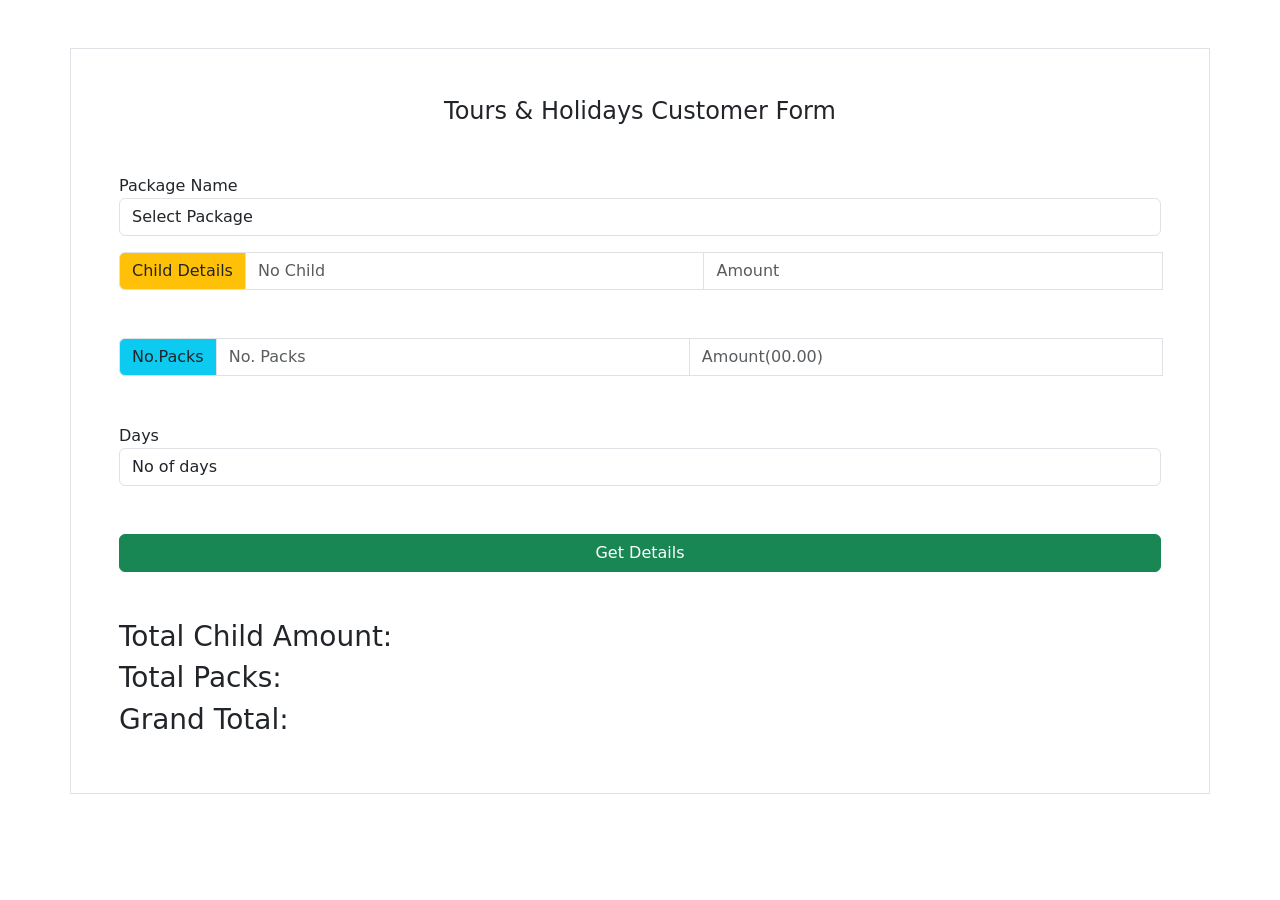
<file: assets/index.html>
<!DOCTYPE html>
<html lang="en">

<head>
    <meta charset="UTF-8">
    <meta name="viewport" content="width=device-width, initial-scale=1.0">
    <!-- Latest compiled and minified CSS -->
    <link href="https://cdn.jsdelivr.net/npm/bootstrap@5.3.3/dist/css/bootstrap.min.css" rel="stylesheet">

    <!-- Latest compiled JavaScript -->
    <script src="https://cdn.jsdelivr.net/npm/bootstrap@5.3.3/dist/js/bootstrap.bundle.min.js"></script>
    <title>Javascript</title>
    <script src="./style.js"></script>
    <script>
        // alert("Working fine"); 
        // var a = 10;
        // var b = 20;
        // document.write(a * b);
        // console.log(a + b);
        // alert(a * b);

        function test() {
            document.getElementById('demo').innerHTML = a / b;
        }
        //light bulb
        function Bulbon() {
            document.getElementById('images').innerHTML = '<img src="images/bulbimage1.gif">';
        }
        function Bulboff() {
            document.getElementById('images').innerHTML = '<img src="images/bulbimage2.gif">';
        }
        function validator(age, gender) {
            if ((!age && age == '') && gender == '') {
                alert('Write down the age and the gender both.')
            }
            if (gender == "female" || gender == 'f') {
                alert('You are a princess.Live your life as like what you want to live.');
            }
            if (age > 18) {
                alert('You are valid for voting ');

            } else {
                alert('Your age is not valid for voting');
            }

        }
        // Tours Price amount calculation
        // var c = 0;
        // var p = 0;
        // function childa() {
        //     c++;
        //     alert("Child count: " + c);
        // }
        // function parenta() {
        //     p++;
        //     alert("Parent count: " + p);
        // }
        // function childs() {
        //     c--;
        //     alert("Child count: " + c);
        // }
        // function parents() {
        //     p--;
        //     alert("Parent count: " + p);
        // }
        // function show() {
        //     alert((c * 100) + (p * 300));
        // }
    </script>
</head>

<body>
     <!-- <div id='demo'></div>
    <button type="button" onclick="return test()">Click here</button>
    <div class="container mt-5">
        <button type="button" onclick="return Bulbon()" class="btn btn-warning">Blub On</button>
        <div id="images">
            <img src="images/bulbimage2.gif">
        </div>
        <button type="button" onclick="return Bulboff()" class="btn btn-danger">Blub Off</button>
    </div>
    <div> <button type="button" onclick="return validator(22,'f')" class="btn btn-warning container"> CHECK ELIGIBILITY
        </button>
    </div>  -->

    <!-- <div class="container mt-5 mb-5">
        <p>child=100 rupees</p>
        <p>parent=300 rupees</p>
        <button type="button" onclick=" return childa()">Child +1</button>
        <button type="button" onclick=" return parenta()">Parent +1</button>
        <button type="button" onclick=" return childs()">Child -1</button>
        <button type="button" onclick=" return parents()">Parent -1</button>
        <button type="button" onclick=" return show()">total</button>
    </div> -->

    <div class="container mt-5 p-5 border">
        <h4 class="text-center">Tours & Holidays Customer Form </h4>
        <form id="'myform" onsubmit="return TourHoliday()" action="#">
            <div class="mt-5">
                <label>Package Name</label>
                <select class="form-control" id="package_name">
                    <option value="Select Package">Select Package</option>
                    <option value="Alwar">Alwar</option>
                    <option value="Jaipur">Jaipur</option>
                </select>
                <p class="text-danger" id="package_error"></p>
            </div>
            <div class="mb-5 input-group">
                <span class="input-group-text bg-warning">Child Details</span>
                <input type="text" class="form-control" id="no_child" placeholder="No Child">
                <input type="text" class="form-control" id="amount_each_child" placeholder="Amount" id="Amount">
                <p class="text-danger" id="no_child_error"></p>
                <p class="text-danger" id="child_amount_error"></p>
            </div>
            <div class="mb-5 input-group">
                <span class="input-group-text bg-info">No.Packs</span>
                <input type="text" class="form-control" id="pax_no" placeholder="No. Packs">
                <input type="text" class="form-control" id="pax_amount" placeholder="Amount(00.00)">
                <p class="text-danger" id="pax_no_error"></p>
                <p class="text-danger" id="pax_amount_error"></p>
            </div>
            <div class="mb-5">
                <label>Days</label>
                <select class=" form-control" id="days">
                    <option value="">No of days</option>
                    <option value="1">Day 1</option>
                    <option value="4">Day 4</option>
                    <option value="6">Day 6</option>
                    <option value="10">Day 10</option>
                </select>
                <p class="text-danger" id="days_error"></p>
            </div>
            <button type="submit" class="btn btn-success container w=100" onclick="return TourHoliday(event)">Get
                Details</button>
        </form>
        <div class="mt-5">
            <h3>Total Child Amount:<span id="no_child_total"></span></h3>
            <h3>Total Packs:<span id="pax_no_total"></span></h3>
            <h3>Grand Total:<span id="total_amount"></span></h3>
            <h3 id="thanks" class="bg-primary text-center text-white h-120"></h3>

        </div>
    </div> 

</body>

</html>
</file>
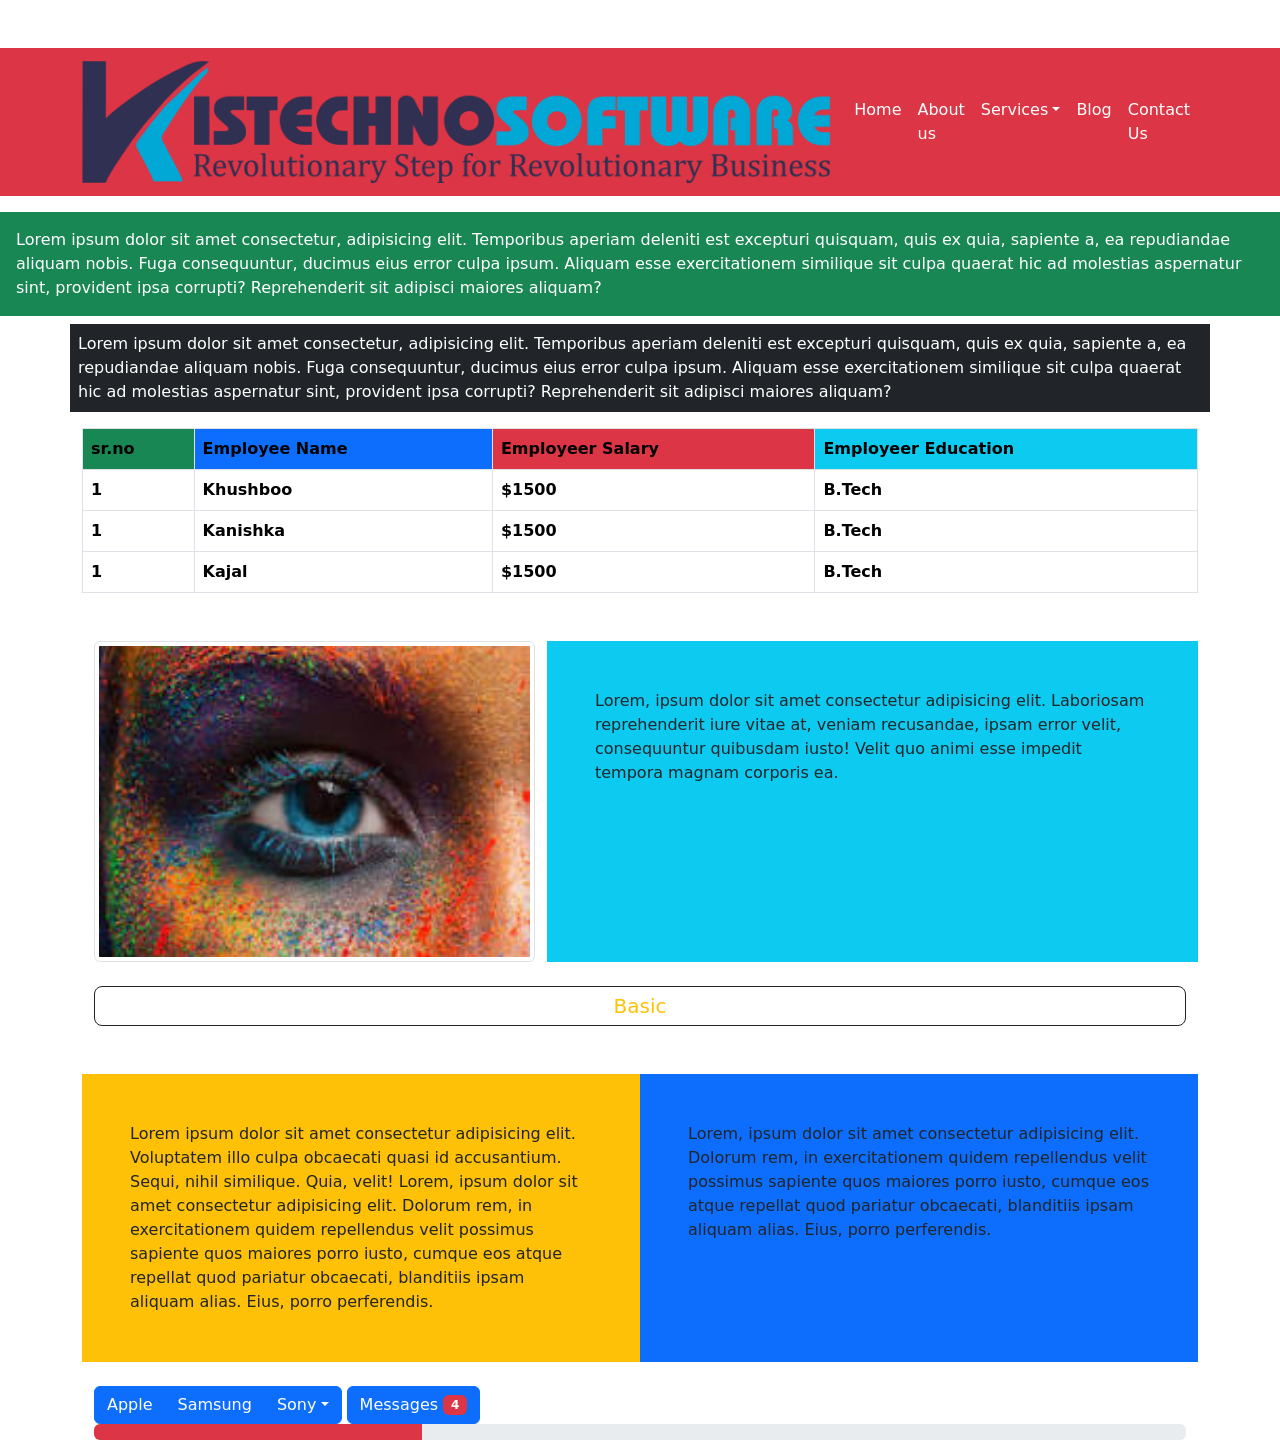
<file: bootstrap/index.html>
<!DOCTYPE html>
<html lang="en">

<head>
    <meta charset="UTF-8">
    <meta name="viewport" content="width=device-width, initial-scale=1.0">
    <title>bootstarp</title>
    <!-- Latest compiled and minified CSS -->
    <link href="https://cdn.jsdelivr.net/npm/bootstrap@5.3.3/dist/css/bootstrap.min.css" rel="stylesheet">

    <!-- Latest compiled JavaScript -->
    <script src="https://cdn.jsdelivr.net/npm/bootstrap@5.3.3/dist/js/bootstrap.bundle.min.js"></script>
</head>

<body>
    <nav class="navbar navbar-expand-lg bg-danger mt-5 ">
        <div class="container">
            <a href="#" class="navbar-brand">
                <img src="logo.png" class="w-100 bg-danger">
            </a>
            <button type="button" class="navbar-toggler" data-bs-toggle="collapse" data-bs-target="#menu">
                <span class="navbar-toggler-icon"></span>
            </button>
            <div class="collapse navbar-collapse" id="menu">
                <ul class="navbar-nav">
                    <li class="nav-item">
                        <a href="#" class="nav-link text-white">Home</a>
                    </li>
                    <li class="nav-item">
                        <a href="#" class="nav-link text-white">About us</a>
                    </li>
                    <li class="nav-item dropdown">
                        <a href="#" class="nav-link text-white dropdown-toggle" data-bs-toggle="dropdown">Services</a>

                        <ul class="dropdown-menu">
                            <li class="dropdown-item">
                                <a href="#">Web Development</a>
                            </li>
                        </ul>
                    </li>
                    <li class="nav-item">
                        <a href="#" class="nav-link text-white">Blog</a>
                    </li>
                    <li class="nav-item">
                        <a href="#" class="nav-link text-white">Contact Us</a>
                    </li>
                </ul>
            </div>
        </div>
    </nav>
    </div>
    </nav>
    <div class="container-fluid bg-success p-3 mt-3 text-white ">
        Lorem ipsum dolor sit amet consectetur, adipisicing elit. Temporibus aperiam deleniti est excepturi quisquam,
        quis ex quia, sapiente a, ea repudiandae aliquam nobis. Fuga consequuntur, ducimus eius error culpa ipsum.
        Aliquam esse exercitationem similique sit culpa quaerat hic ad molestias aspernatur sint, provident ipsa
        corrupti? Reprehenderit sit adipisci maiores aliquam?
    </div>
    <div class="container bg-dark p-2 mt-2 text-white ">
        Lorem ipsum dolor sit amet consectetur, adipisicing elit. Temporibus aperiam deleniti est excepturi quisquam,
        quis ex quia, sapiente a, ea repudiandae aliquam nobis. Fuga consequuntur, ducimus eius error culpa ipsum.
        Aliquam esse exercitationem similique sit culpa quaerat hic ad molestias aspernatur sint, provident ipsa
        corrupti? Reprehenderit sit adipisci maiores aliquam?
    </div>
    <!-- table -->
    <div class="container mt-7">
        <table class="table bg-dark table-bordered table-hover mt-3 ">
            <thead>
                <tr>
                    <th class="bg-success">sr.no</th>
                    <th class="bg-primary">Employee Name</th>
                    <th class="bg-danger">Employeer Salary</th>
                    <th class="bg-info">Employeer Education</th>
                </tr>
            </thead>
            <tbody>
                <tr>
                    <th>1</th>
                    <th>Khushboo</th>
                    <th>$1500</th>
                    <th>B.Tech</th>
                </tr>
                <tr>
                    <th>1</th>
                    <th>Kanishka</th>
                    <th>$1500</th>
                    <th>B.Tech</th>
                </tr>
                <tr>
                    <th>1</th>
                    <th>Kajal</th>
                    <th>$1500</th>
                    <th>B.Tech</th>
                </tr>
            </tbody>
    </div>

    </table>
    <!-- Image -->
    <div class="container mt-5">
        <div class="row">
            <div class="col-lg-5 col-md-5">
                <img src="image.jpg" class="Rounded img-thumbnail w-100 ">
            </div>
            <div class="col-lg-7 col-md-7 bg-info p-5">
                Lorem, ipsum dolor sit amet consectetur adipisicing elit. Laboriosam reprehenderit iure vitae at, veniam
                recusandae, ipsam error velit, consequuntur quibusdam iusto! Velit quo animi esse impedit tempora magnam
                corporis ea.
            </div>

        </div>
        <button type="button" class="btn btn-outline-dark text-warning w-100 mt-4 p-1 btn-lg">Basic</button>
    </div>

    <div class="container">
        <div class="row">
            <div class="col-lg-6 col-md-4 col-sm-12 p-5 mt-5 bg-warning">
                Lorem ipsum dolor sit amet consectetur adipisicing elit. Voluptatem illo culpa obcaecati quasi id
                accusantium. Sequi, nihil similique. Quia, velit!
                Lorem, ipsum dolor sit amet consectetur adipisicing elit. Dolorum rem, in exercitationem quidem
                repellendus velit possimus sapiente quos maiores porro iusto, cumque eos atque repellat quod pariatur
                obcaecati, blanditiis ipsam aliquam alias. Eius, porro perferendis.
            </div>
            <div class="col-lg-6 col-md-4 col-sm-12 p-5 mt-5 bg-primary">
                Lorem, ipsum dolor sit amet consectetur adipisicing elit. Dolorum rem, in exercitationem quidem
                repellendus velit possimus sapiente quos maiores porro iusto, cumque eos atque repellat quod pariatur
                obcaecati, blanditiis ipsam aliquam alias. Eius, porro perferendis.
            </div>
            <!-- <div class="col-lg-4 col-md-4 col-sm-12 p-5 mt-5 bg-danger">
                Lorem, ipsum dolor sit amet consectetur adipisicing elit. Dolorum rem, in exercitationem quidem repellendus velit possimus sapiente quos maiores porro iusto, cumque eos atque repellat quod pariatur obcaecati, blanditiis ipsam aliquam alias. Eius, porro perferendis.
            </div>
            <div class="col-lg-2 col-md-4 col-sm-12 p-5 mt-5 bg-info">
                Lorem, ipsum dolor sit amet consectetur adipisicing elit. Dolorum rem, in exercitationem quidem repellendus velit possimus sapiente quos maiores porro iusto, cumque eos atque repellat quod pariatur obcaecati, blanditiis ipsam aliquam alias. Eius, porro perferendis.
            </div> -->
        </div>
    </div>
    <div class="container">
        <div class="btn-group mt-4">
            <button type="button" class="btn btn-primary">Apple</button>
            <button type="button" class="btn btn-primary">Samsung</button>
            <div class="btn-group">
                <button type="button" class="btn btn-primary dropdown-toggle" data-bs-toggle="dropdown">Sony</button>
                <div class="dropdown-menu">
                    <a class="dropdown-item" href="#">Tablet</a>
                    <a class="dropdown-item" href="#">Smartphone</a>
                </div>
            </div>
        </div>
        <button type="button" class="btn btn-primary mt-4">
            Messages <span class="badge bg-danger">4</span>
        </button>
        <!-- danger -->
        <div class="progress">
            <div class="progress-bar bg-danger mt-0.5" style="width:30% "></div>
        </div>
    </div>

</body>

</html>
</file>
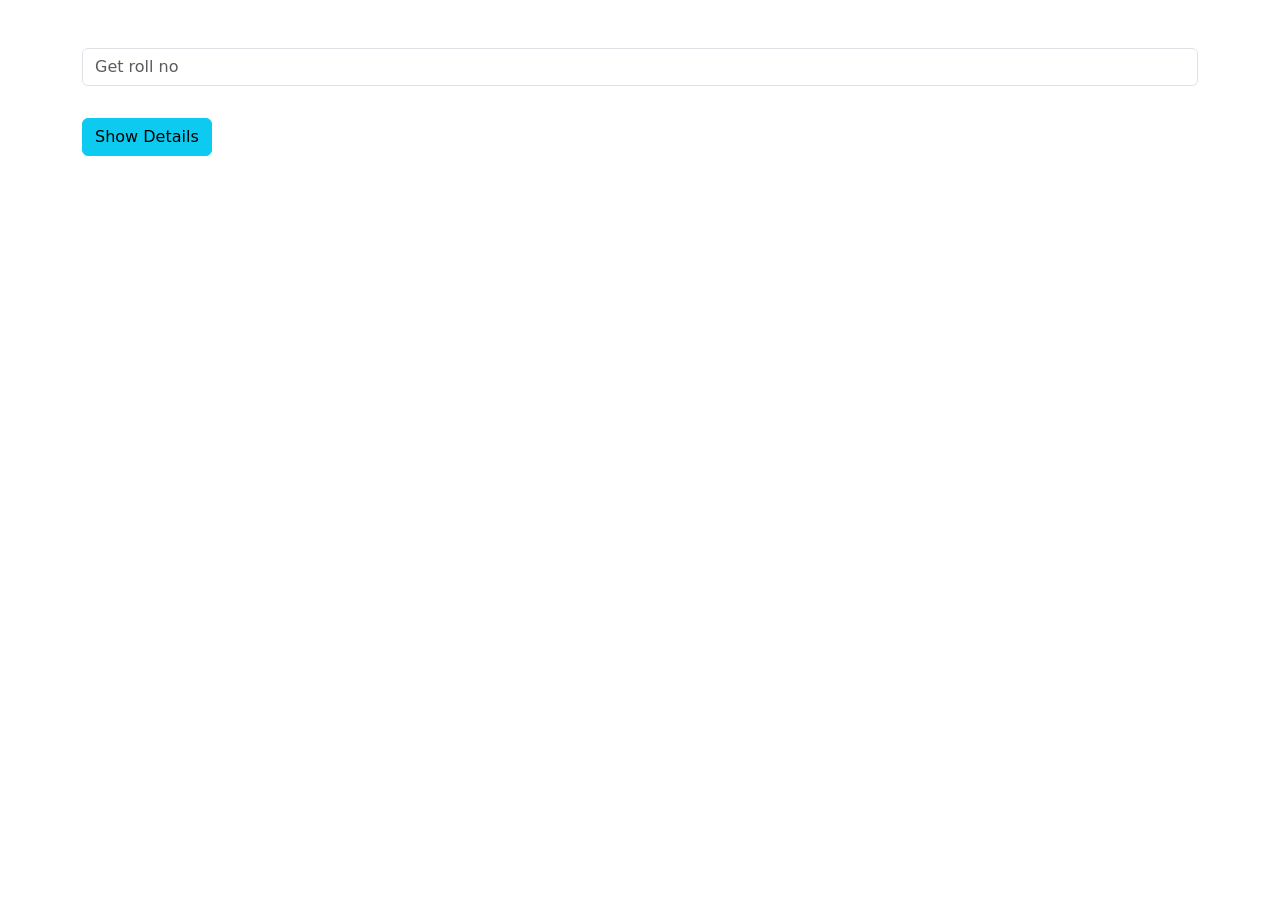
<file: javascript/index.html>
<!DOCTYPE html>
<html lang="en">

<head>
    <meta charset="UTF-8">
    <meta name="viewport" content="width=device-width, initial-scale=1.0">
    <title>Loops and switch case </title>
    <!-- Latest compiled and minified CSS -->
    <link href="https://cdn.jsdelivr.net/npm/bootstrap@5.3.3/dist/css/bootstrap.min.css" rel="stylesheet">

    <!-- Latest compiled JavaScript -->
    <script src="https://cdn.jsdelivr.net/npm/bootstrap@5.3.3/dist/js/bootstrap.bundle.min.js"></script>

    <script>
        // function MySwitchCase() {
        //     let customer_id=document.getElementById('customer_id').value;
        //     let customer_name = "";
        //     switch (customer_id) {
        //         case '1234':
        //             customer_name = customer_id + 'John ';
        //             break;
        //         case '4321':
        //             customer_name = customer_id + ' Khushi';
        //             break;
        //     }
        //     document.getElementById('demo').innerHTML = customer_name;
        // }

        function StudentDetails() {
            let student_rollno = document.getElementById('student_rollno').value;
            
            let student_name = '';
            let student_class='';
            switch (student_rollno) {
                case '101':
                    student_name = 'John ';
                    student_class= '10';
                    break;
                case '102':
                    student_name= ' Khushi';
                    student_class='11';
                    break;
            }
            if(!student_rollno){
                document.getElementById('roll_error').innerHTML = "Please enter roll no.";
                return false;
            }else{
                document.getElementById('roll_error').innerHTML = "";
                document.getElementById('demo').innerHTML = student_name +" of "+ student_class;
                return true;
            }
            
        }

        //**for loop

        // let num=10;
        // var record='';
        // for (let i=0;i<num;i++){
        //     //    document.write(i+'<br/>')
        //     record+=i;
        //     document.write(record+'<br/>')
        // }
        // document.getElementById('for_loop').innerHTML=record;

        //**for in
        // let stud={fname:'khushi',branch:'ds',dob:'01-01-2006',rollno:123456};
        // let stud_record,i,data='';
        // for(i in stud){
        //     data+=stud[i]+'<br/>';
        // }
        // document.write(data);

        //**foreach
        // const emp=[1,2,3,4,5,6];
        // emp.forEach(EmpFunction);
        // function EmpFunction(value,index,array){
        //     document.write(value[index]+'<br/>');
        //     document.write(value+'<br/>');
        //     document.write(index+'<br/>');
        //     document.write(array+'<br/>');
        // }
    </script>
</head>

<body>
    <!-- <div class="mt-5 container">
        <form id="myform" onclick="return MySwitchCase()">
            <input type="text" class="form-control" placeholder="Get id" id="customer_id">
            <button type="button" class="btn btn-info mt-3">Use Switch Case</button>
            <p id="demo"></p>
        </form> -->
    <!-- </div> -->
     <div class="mt-5 container">
        <form id="myform" >
            <input type="text" class="form-control" placeholder="Get roll no" id="student_rollno">
            <p class="text-danger" id="roll_error"></p>
            <button type="button" class="btn btn-info mt-3" onclick="return StudentDetails()" >Show Details</button>
            <p id="demo"></p>

        </form>
     </div>

    
</body>

</html>
</file>
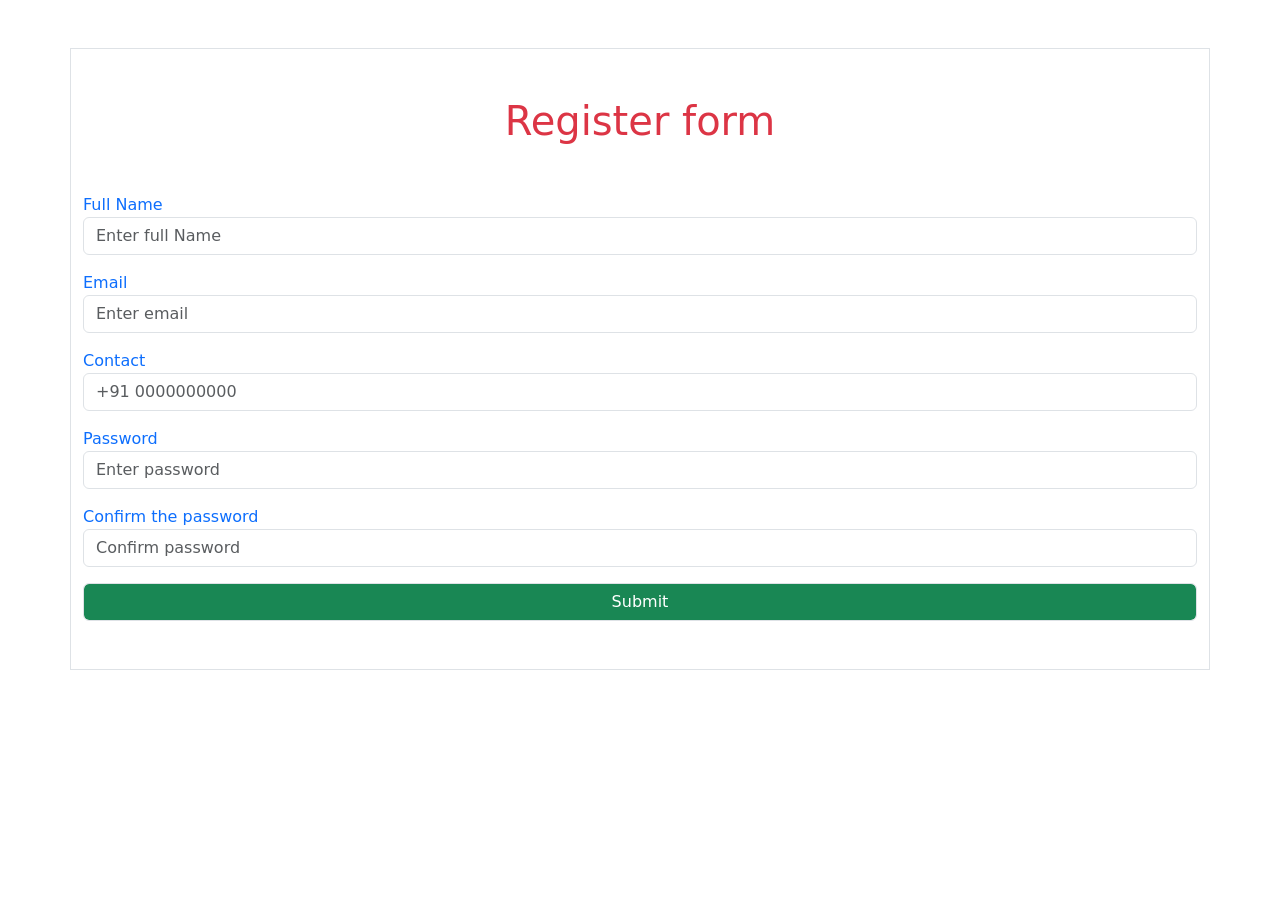
<file: jquery/index.html>
<!DOCTYPE html>
<html lang="en">

<head>
    <meta charset="UTF-8">
    <meta name="viewport" content="width=device-width, initial-scale=1.0">
    <title>jquery</title>
    <script src="https://ajax.googleapis.com/ajax/libs/jquery/3.7.1/jquery.min.js"></script>
    <!-- Latest compiled and minified CSS -->
    <link href="https://cdn.jsdelivr.net/npm/bootstrap@5.3.3/dist/css/bootstrap.min.css" rel="stylesheet">

    <!-- Latest compiled JavaScript -->
    <script src="https://cdn.jsdelivr.net/npm/bootstrap@5.3.3/dist/js/bootstrap.bundle.min.js"></script>

    <!-- <script>
        $(document).ready(function () {
            $(".hide").click(function () {
                $(".title").hide(2000);
                $(".demo").hide(2000);
            })
            $(".show").click(function () {
                $(".title").show(2000);
                $(".demo").show(2000);
            })
            $(".ShowContent").click(function () {
                $(".title").toggle();

            })
            $(".fadeIn").click(function () {
                $("#new-demo").fadeIn();
                // $("#new-demo").fadeIn("slow");

            })
            $(".clickhere").click(function () {
                $("#new-demo").slideToggle("slow");
            });
            $(".hey").click(function () {
                $(".demo2").animate({
                    left: '500px',
                    opacity: '0.5',
                    height: '150px',
                    width: '150px'
                });
            });

        });
    </script> -->
    <script>
        $(document).ready(function () {
            $("#MyRegister").submit(function (e) {
                var full_name = $("#full_name").val();
                var email = $("#email").val();
                var contact_no = $("#contact_no").val();
                var password = $("#password").val();

                $(".error").remove();

                var hasError = false;

                if (!full_name) {
                    alert('Empty full name Error');
                    hasError = true;
                }
                if (!email ) {
                    alert('Empty email Error');
                    hasError = true;
                }
                if (!contact_no ) {
                    alert('Empty contact number Error');
                    hasError = true;
                }
                if (!password ) {
                    alert('Empty password Error');
                    hasError = true;
                }
                if (hasError) {
                    e.preventDefault(); // Prevent form submission if there are errors
                }

            });
        });



    </script>
</head>

<body>
    <!-- <div class="container mt-5">
        <button type="button" class="form-control btn btn-info hide">Hide this</button>
        <button type="button" class="form-control btn btn-warning show mt-5">Show this</button>
        <button type="button" class="form-control btn btn-primary ShowContent mt-5">Show content</button>
        <button type="button" class="form-control btn btn-danger fadeIn mt-5">Fade In</button>
        <button type="button" class="form-control btn btn-dark clickhere mt-5">Click Here to up or down the
            panel</button>
        <button type="button" class="form-control btn btn-primary hey mt-5">show the animation</button> 
        <p id="new-demo" class="bg-info text-white mt-5 ">
            Lorem ipsum dolor sit amet consectetur, adipisicing elit. Magnam consectetur molestiae magni dolores ipsum
            quod unde maxime architecto, aut tempore suscipit expedita, ipsam inventore! Dolore eligendi omnis eius
            doloremque ut?
            Facere voluptates corporis assumenda perspiciatis repudiandae enim harum adipisci laudantium minima eos.
            Minima ex laborum consectetur molestiae est aperiam! Fuga quisquam iure fugit recusandae omnis labore,
            numquam praesentium quasi odio.
        </p>
        <p class="title">Lorem ipsum dolor sit, amet consectetur adipisicing elit. Quo accusantium sit porro, aspernatur
            repudiandae quas vero unde hic at ipsam numquam pariatur totam velit repellendus quod, eius impedit
            voluptatem mollitia.</p>
        <div class="demo bg-success text-center text-white" style="height: 50px;">
            <h4>Hello Khushboo!!!!!</h4>
        </div>
        <div class="demo2 mt-5" style="background:#98bf21;height:100px;width:100px;position:absolute;"></div> -->

    <!-- </div> -->

    <div class="container mt-5 border">
        <h1 class="text-danger text-center mt-5">Register form</h1>
        <form id="MyRegister">
            <div class="mb-5 mt-5">
                <label class="text-primary">Full Name</label>
                <input type="text" placeholder="Enter full Name" class="form-control" id="full_name">
                <label class="text-primary mt-3">Email</label>
                <input type="email" placeholder="Enter email" class="form-control" id="email">
                <label class="text-primary mt-3">Contact</label>
                <input type="text" placeholder="+91 0000000000" class="form-control" id="contact_no">
                <label class="text-primary mt-3">Password</label>
                <input type="password" placeholder="Enter password" class="form-control">
                <label class="text-primary mt-3">Confirm the password</label>
                <input type="password" placeholder="Confirm password" class="form-control" id="password">
                <button type="submit" class="form-control bg-success mt-3 text-center text-white ">Submit</button>
            </div>

        </form>
    </div>
</body>

</html>
</file>
